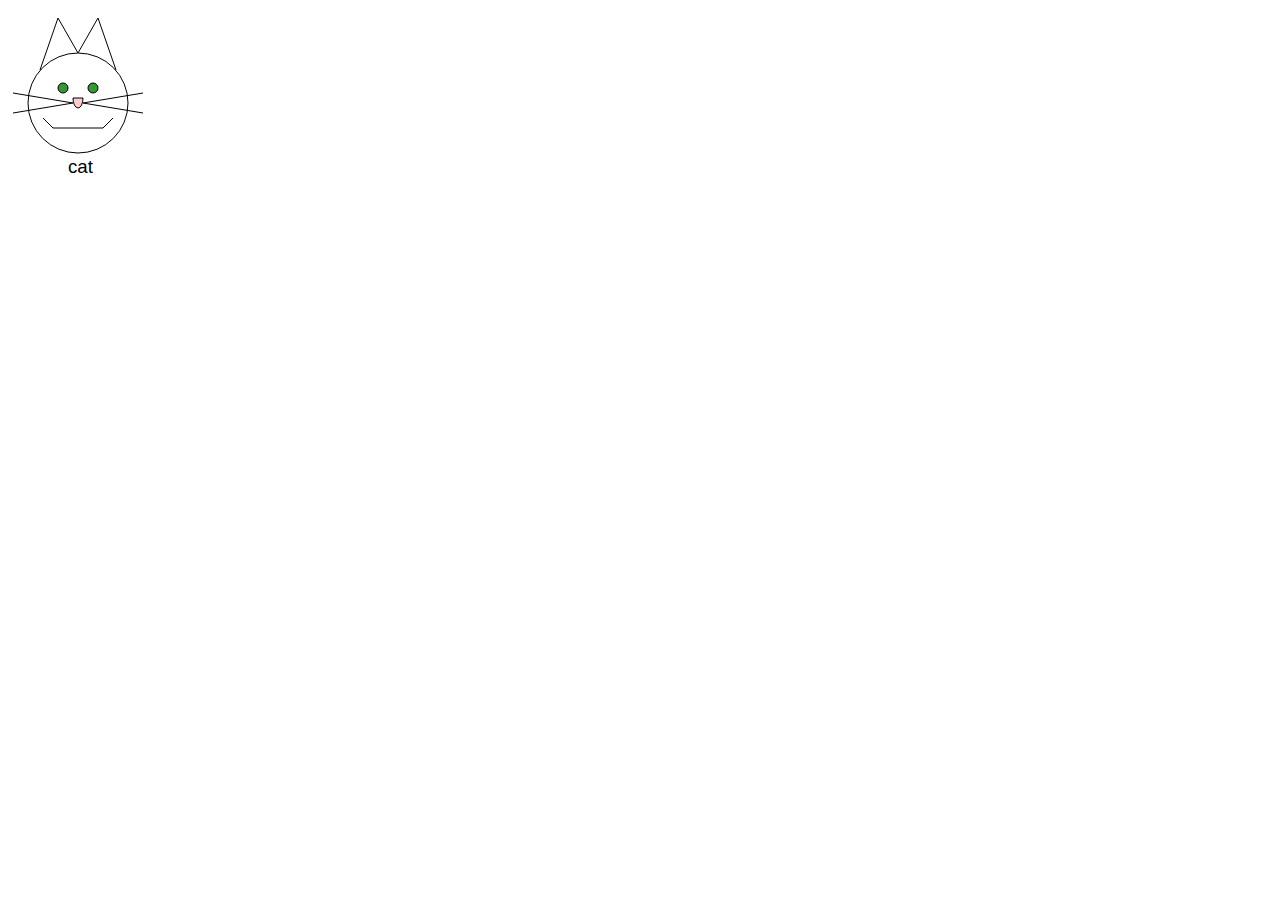
<file: ch1/index.html>
<!doctype html>
<html lang="en">
<head>
    <meta charset="UTF-8">
    <meta name="viewport"
          content="width=device-width, user-scalable=no, initial-scale=1.0, maximum-scale=1.0, minimum-scale=1.0">
    <meta http-equiv="X-UA-Compatible" content="ie=edge">
    <title>lesson1</title>
</head>
<body>
<svg width="140" height="170">
    <circle cx="70" cy="95" r="50" style="stroke: black; fill: none" />
    <circle r="5" cx="55" cy="80" stroke="black" fill="#339933" />
    <circle r="5" cx="85" cy="80" stroke="black" fill="#339933" />
    <g id="whiskers">
        <line x1="75" y1="95" x2="135" y2="85" style="stroke: black" />
        <line x1="75" y1="95" x2="135" y2="105" style="stroke: black" />
    </g>
    <use xlink:href="#whiskers" transform="scale(-1,1) translate(-140 0)" />
    <!-- 耳朵 -->
    <polyline points="108 62, 90 10, 70 45, 50, 10, 32, 62" style="stroke: black; fill: none;" />
    <!-- 嘴 -->
    <polyline points="35 110, 45 120, 95 120, 105, 110" style="stroke: black; fill: none;" />
    <!--鼻子-->
    <path d="M 75 90 L 65 90 A 5 10 0 0 0 75 90" style="stroke: black;fill: #ffcccc" />
    <text x="60" y="165"  style="font-family: sans-serif;font-size: 14pt;stroke: none;fill: black">cat</text>
</svg>
</body>
</html>
</file>
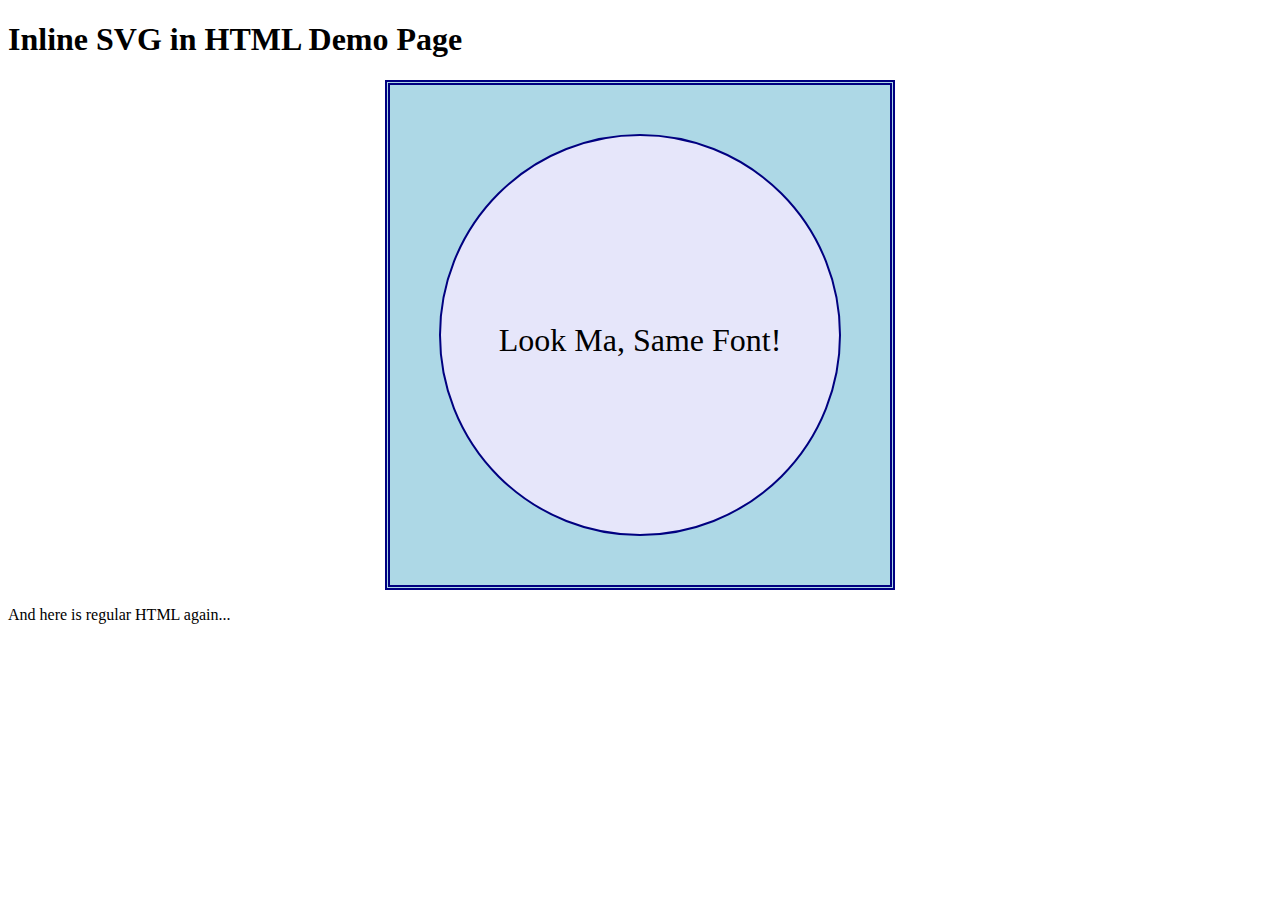
<file: ch2/index.html>
<!DOCTYPE html>
<html lang="en">
<head>
    <meta charset="UTF-8">
    <title>Svg in html</title>
    <style>
        svg {
            display: block;
            width: 500px;
            height: 500px;
            margin: auto;
            border: thick double navy;
            background-color: lightblue;
        }

        body {
            font-family: cursive;
        }

        circle {
            fill: lavender;
            stroke: navy;
            strike-width: 5;
        }
    </style>
</head>
<body>
<h1>Inline SVG in HTML Demo Page</h1>
<svg viewBox="0 0 250 250" >
    <title>An SVG circle</title>
    <circle cx="125" cy="125" r="100" />
    <text x="125" y="125" dy="0.5em" text-anchor="middle"> Look Ma, Same Font!</text>
</svg>
<p>And here is regular HTML again...</p>
</body>
</html>
</file>
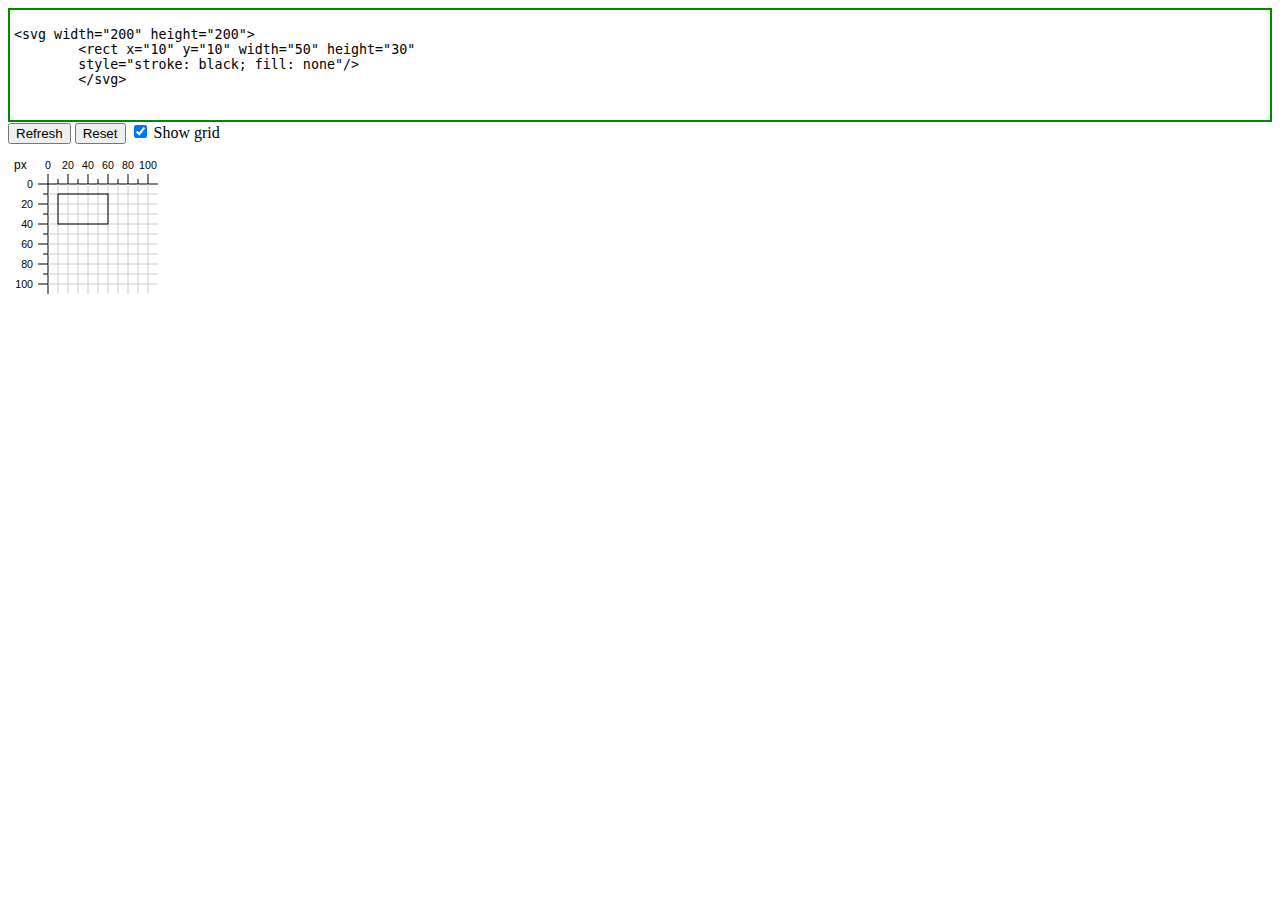
<file: ch2/3-1.html>
<!DOCTYPE html>
<html lang="en">
<head>
    <meta charset="UTF-8">
    <title>3-1</title>
    <link rel="stylesheet" type="text/css" href="../svg_style.css">
    <script type="text/javascript" src="../svg_utils.js"></script>
</head>
<body onload="init();">

<div id="svgInput">
    <div class="editable">
        <pre id="svgSource" contenteditable="true"></pre>
    </div>
    <div id="svgOriginal">&lt;svg width="200" height="200"&gt;
        &lt;rect x="10" y="10" width="50" height="30"
        style="stroke: black; fill: none"/&gt;
        &lt;/svg&gt;
    </div>
    <div id="svgError"></div>
    <div>
        <input type="button" value="Refresh" onclick="refresh();" />
        <input type="button" value="Reset" onclick="reset();" />
        <input type="checkbox" id="showGrid" onclick="showGrid()"
               checked="checked" /> Show grid
        <input type="checkbox" id="svgShowError" /> <!--Show SVG Errors-->
    </div>
</div>
<div id="svgOutput">
    <svg width="200" height="200">
        <g id="svgGrid">
            <image xlink:href="pixel_ruler.svg" x="0" y="0" width="200" height="200" />
        </g>
                <g id="svgMarkup" transform="translate(40,40)">></g>
    </svg>
</div>
</body>
</html>
</file>
<file: svg_style.css>
#svgSource {
    font-size: 10pt;
}

#svgOriginal {
    display: none;
}

#svgError {
    display: none;
    margin: 0.5em 0;
    background-color: #fcc;
}

#svgShowError {
    display: none;
}

.highlight {
    background-color: #cfc;
    font-weight: bold;
}

.editable {
    border: 2px solid #080;
    padding: 0.25em;
}
</file>
